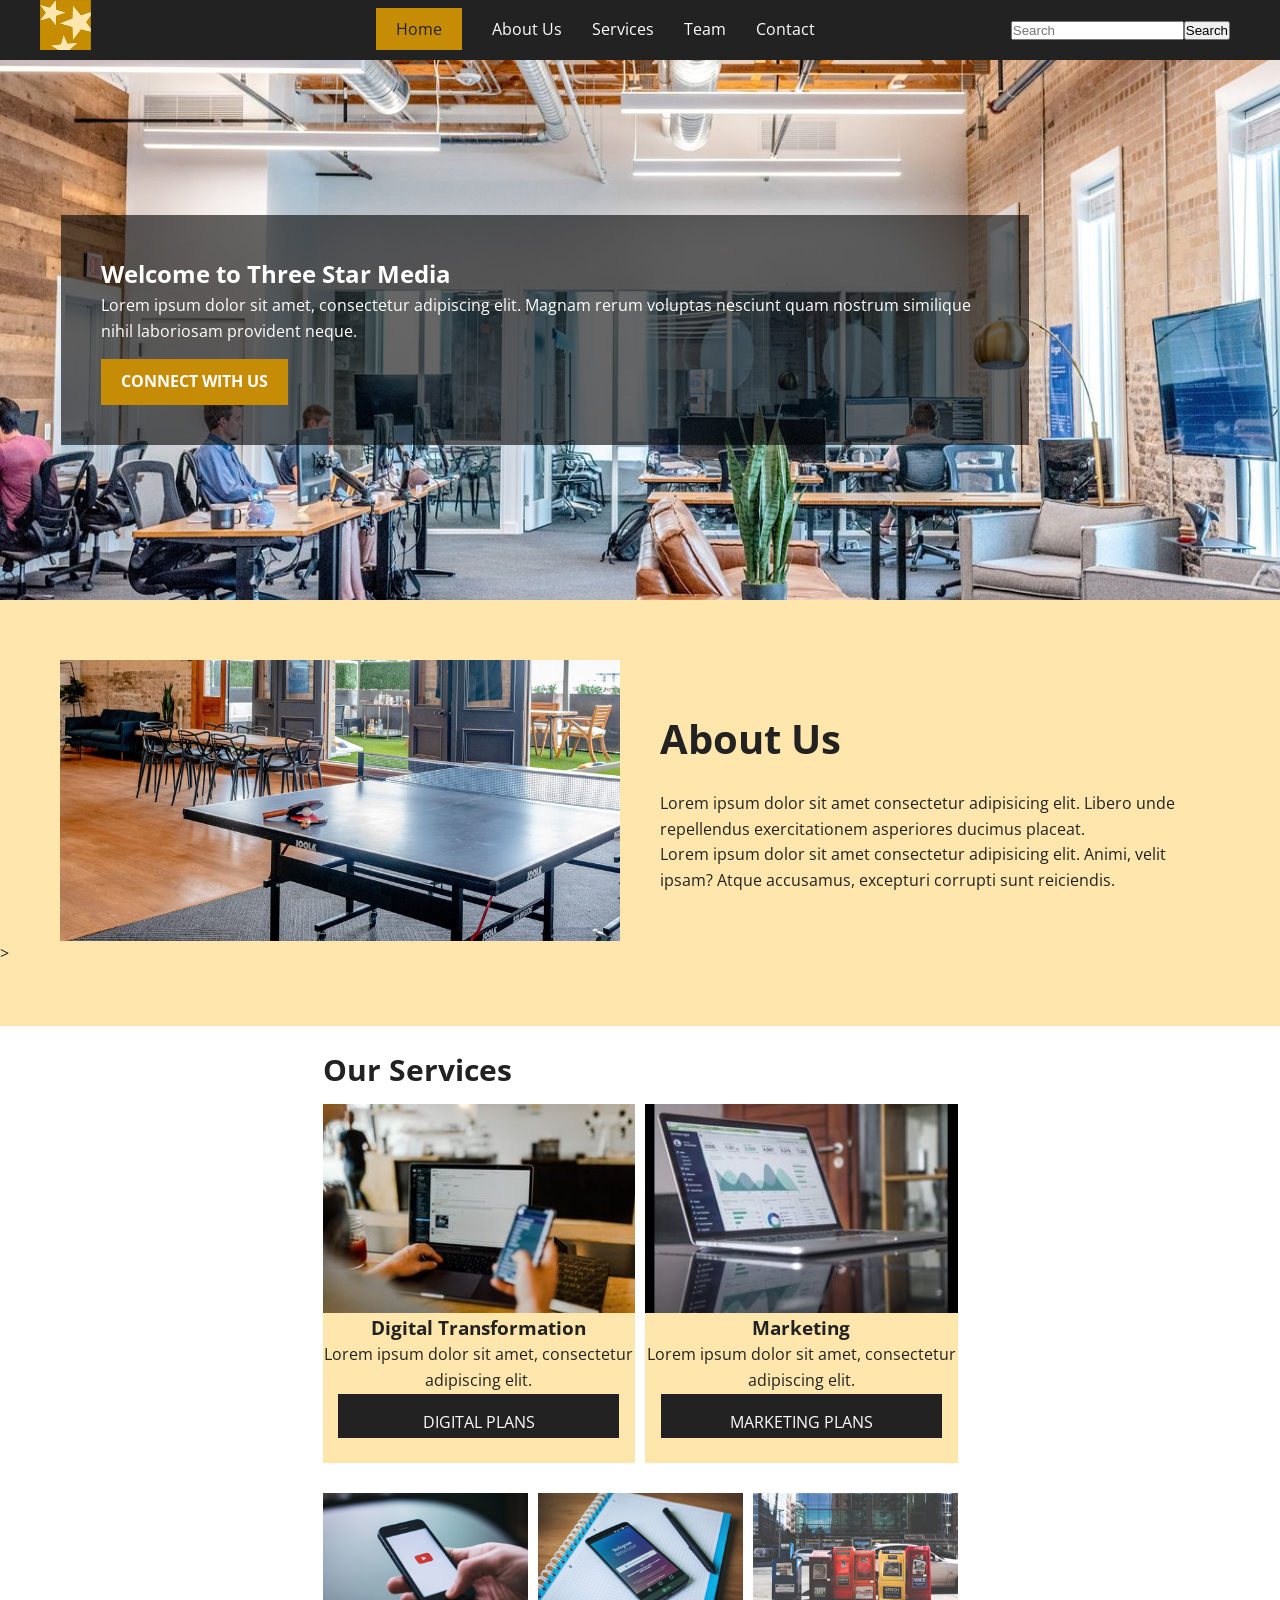
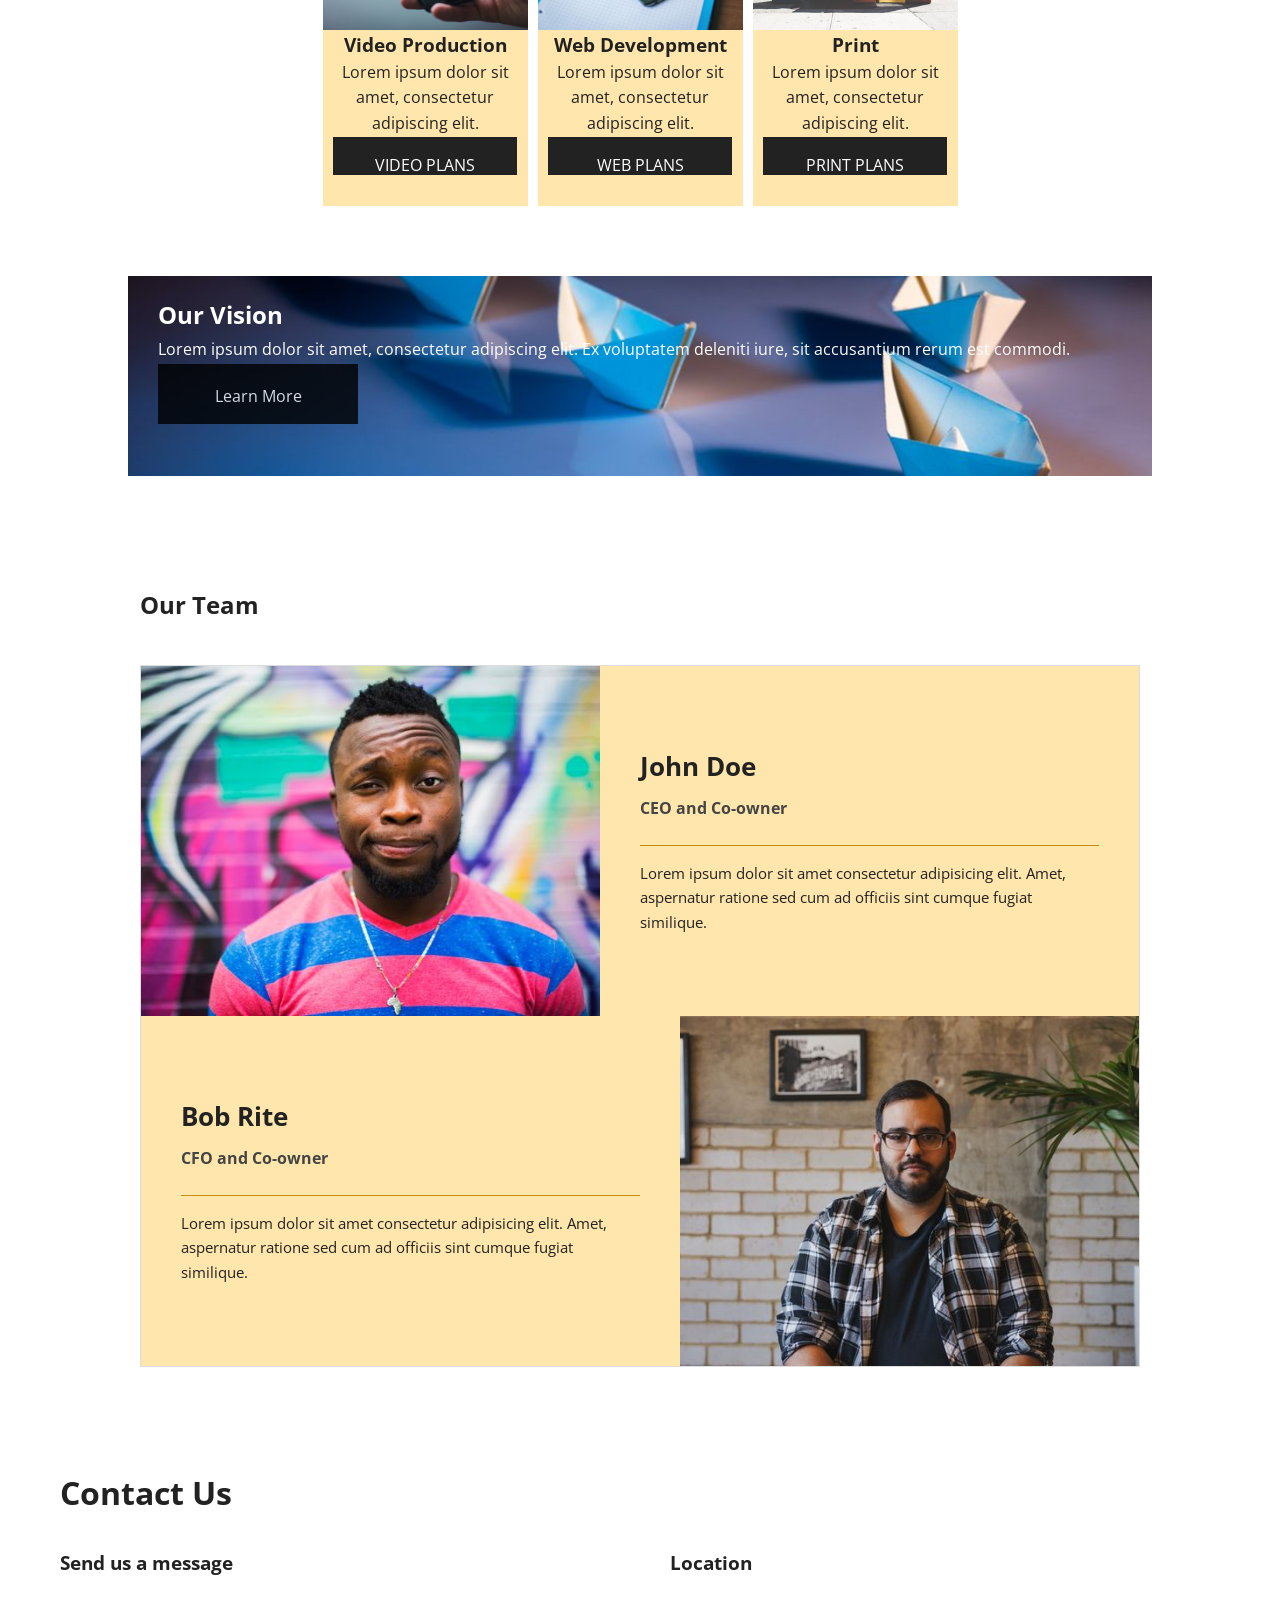
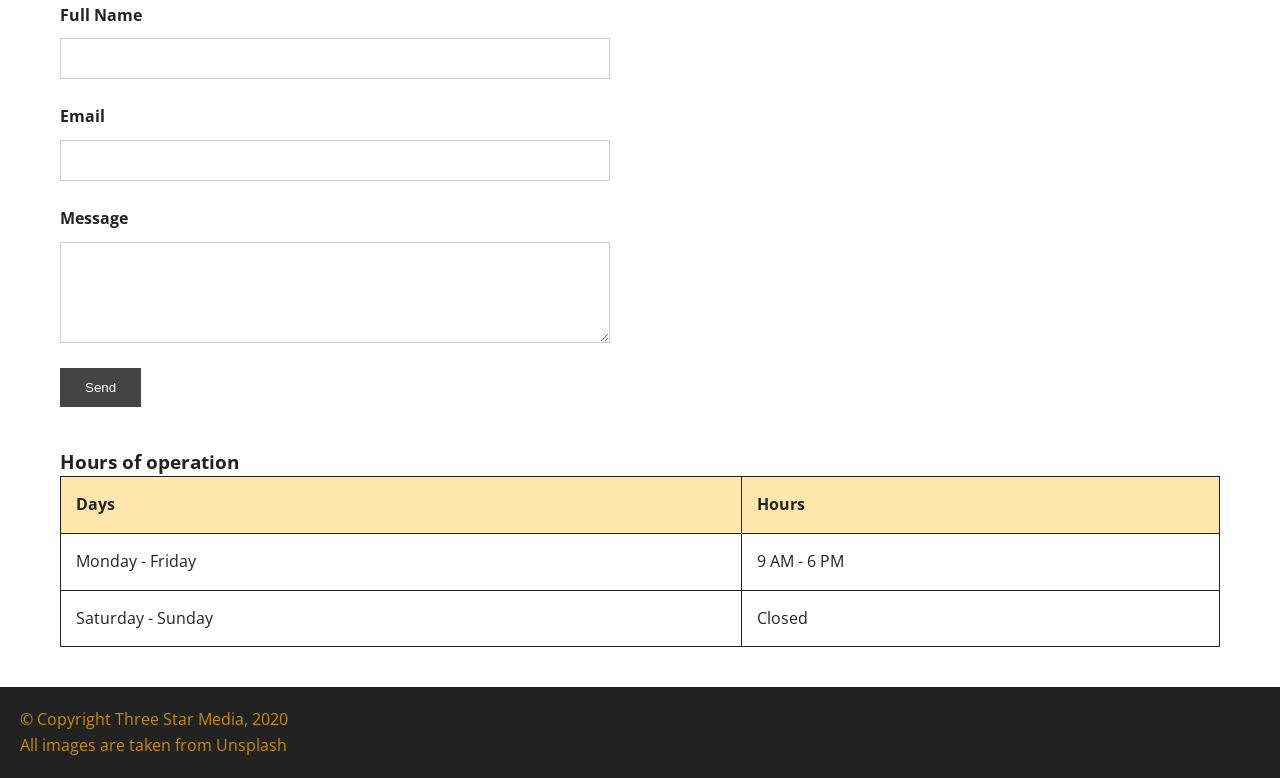
<file: final-project/index.html>
<!DOCTYPE html>
<html lang="zxx">
<head>
    <meta charset="UTF-8">
    <meta name="viewport" content="width=device-width, initial-scale=1.0">
    <title>Three Star Media</title>
    <link href="https://fonts.googleapis.com/css2?family=Open+Sans:wght@400;700&display=swap" rel="stylesheet">
    <link rel="stylesheet" href="./css/main.css">
</head>
<body>

     <!-- Header Section : Logo, Navigation and Search  -->
    <header class="main-header">
        <div class="logo">
            <img src="images/logo.png" alt="Three Star Media Logo">
        </div>

     <!-- Main Navigation -->
        <nav class="main-nav">
            <ul>
                <li><a href="#" class="active">Home</a></li>
                <li><a href="#about">About Us</a></li>
                <li><a href="#services">Services</a></li>
                <li><a href="#team">Team</a></li>
                <li><a href="#contact">Contact</a></li>
            </ul>
        </nav>

     <!-- Search Form -->
        <form class="search-bar">
            <input type="text" placeholder="Search">
            <button type="submit">Search</button>
        </form>
    </header>


    <main>
       <!-- Main Section -->
        <section class="main-section">
            <div class="hero-overlay">
                <div class="section-content">
                    <h1>Welcome to Three Star Media</h1>
                    <p>Lorem ipsum dolor sit amet, consectetur adipiscing elit. Magnam rerum voluptas nesciunt quam nostrum similique nihil laboriosam provident neque.</p>
                    <a href="#" class="main-button">Connect with us </a>
                </div>
            </div>
        </section>
       <!-- About Us Section -->       
        <section id="about" class="about-section">
            <div class="container about-grid"> 
                <div class="about-image">
                    <img src="images/about-us.jpg" alt="Our office space">
                </div>
                <div class="about-text">
                    <h2>About Us</h2>
                    <p>Lorem ipsum dolor sit amet consectetur adipisicing elit. Libero unde repellendus exercitationem asperiores ducimus placeat.</p>
                    <p>Lorem ipsum dolor sit amet consectetur adipisicing elit. Animi, velit ipsam? Atque accusamus, excepturi corrupti sunt reiciendis.</p>
                </div>
            </div> >
        </section>

        <!-- Services Section -->
        <section id="services" class="services-section">
            <div class="service-item title-item">
                <h2>Our Services</h2> 
            </div>
            <article class="service-item">
                <img src="images/digital.jpg" alt="Digital Transformation" class="image-article">
                <h3>Digital Transformation</h3>
                <p>Lorem ipsum dolor sit amet, consectetur adipiscing elit.</p>
                <a href="#" class="secondary-button">Digital Plans</a>
            </article>
            <article class="service-item">
                <img src="images/marketing.jpg" alt="Marketing" class="image-article">
                <h3>Marketing</h3>
                <p>Lorem ipsum dolor sit amet, consectetur adipiscing elit.</p>
                <a href="#" class="secondary-button">Marketing Plans</a>
            </article>
            <article class="service-item">
                <img src="images/video.jpg" alt="Video Production" class="image-article">
                <h3>Video Production</h3>
                <p>Lorem ipsum dolor sit amet, consectetur adipiscing elit.</p>
                <a href="#" class="secondary-button">Video Plans</a>
            </article>
            <article class="service-item">
                <img src="images/web.jpg" alt="Web Development" class="image-article">
                <h3>Web Development</h3>
                <p>Lorem ipsum dolor sit amet, consectetur adipiscing elit.</p>
                <a href="#" class="secondary-button">Web Plans</a>
            </article>
            <article class="service-item">
                <img src="images/print.jpg" alt="Print Services" class="image-article">
                <h3>Print</h3>
                <p>Lorem ipsum dolor sit amet, consectetur adipiscing elit.</p>
                <a href="#" class="secondary-button">Print Plans</a>
            </article>
        </section>

        <!-- Vision Section -->
        <section class="vision-banner">
            <div class="vision-content">
                <h2>Our Vision</h2>
                <p>Lorem ipsum dolor sit amet, consectetur adipiscing elit. Ex voluptatem deleniti iure, sit accusantium rerum est commodi.</p>
                <a href="#" id="inf-vision">Learn More</a>
            </div>
        </section>

        <!-- Team Section -->
        <section id="team" class="team-section">
            <h2>Our Team</h2>
            <div class="team-container">
                <!-- Team Member -->
                <article class="team-member">
                    <div class="prs-img" id="prs-img1"></div>
                    <div class="member-info">
                        <h3>John Doe</h3>
                        <h4>CEO and Co-owner</h4>
                        <hr>
                        <p>Lorem ipsum dolor sit amet consectetur adipisicing elit. Amet, aspernatur ratione sed cum ad officiis sint cumque fugiat similique.</p>
                    </div>
                </article>
                <!-- Team Member  -->
                <article class="team-member" id="team-member2">
                    <div class="member-info">
                        <h3>Bob Rite</h3>
                        <h4>CFO and Co-owner</h4>
                        <hr>
                        <p>Lorem ipsum dolor sit amet consectetur adipisicing elit. Amet, aspernatur ratione sed cum ad officiis sint cumque fugiat similique.</p>
                    </div>
                    <div class="prs-img" id="prs-img2"></div>
                </article>
            </div>
        </section>

        <!-- Contact Section -->
        <section id="contact" class="contact-section">
            <h2>Contact Us</h2>
            <div class="contact-container">
                <div class="contact-form-container">
                    <h3>Send us a message</h3>
                <!-- Contact Form -->
                    <form>
                        <label for="name">Full Name</label>
                        <input type="text" id="name" required>
                        <label for="email">Email</label>
                        <input type="email" id="email" required>
                        <label for="message">Message</label>
                        <textarea id="message" rows="5"></textarea>
                        <button type="submit" class="btn-submit">Send</button>
                    </form>
                </div>
                <!-- location Map -->
                <div class="location-container">
                    <h3>Location</h3>
                    <div class="map-location">
                        <iframe src="https://www.google.com/maps/embed?pb=!1m18!1m12!1m3!1d51744.436741295794!2d-75.77121764777905!3d45.36510222484748!2m3!1f0!2f0!3f0!3m2!1i1024!2i768!4f13.1!3m3!1m2!1s0x4cce0718cc4a6ad7%3A0xc6cc467725843e2b!2sColl%C3%A8ge%20algonquin!5e1!3m2!1sfr!2sca!4v1775879645304!5m2!1sfr!2sca" width="600" height="450" style="border:0;" allowfullscreen="" loading="lazy" referrerpolicy="no-referrer-when-downgrade"></iframe>
                    </div>
                </div>
            </div>

 <!-- Hours Table -->           
  <div class="hours-container">
    <h3>Hours of operation</h3>
    <table>
        <thead>
            <tr>
                 <th>Days</th>
                <th>Hours</th>
            </tr>
        </thead>
        <tbody>
             <tr>
               <td>Monday - Friday</td>
                <td>9 AM - 6 PM</td>
            </tr>
            <tr>
                <td>Saturday - Sunday</td>
              <td>Closed</td>
            </tr>
        </tbody>
    </table>
    </div>
    </section>
    </main>
         <!-- footer -->
    <footer class="main-footer">
        <p>© Copyright Three Star Media, 2020</p>
        <p>All images are taken from <a href="https://unsplash.com" target="_blank">Unsplash</a></p>
    </footer>

</body>
</html>
</file>
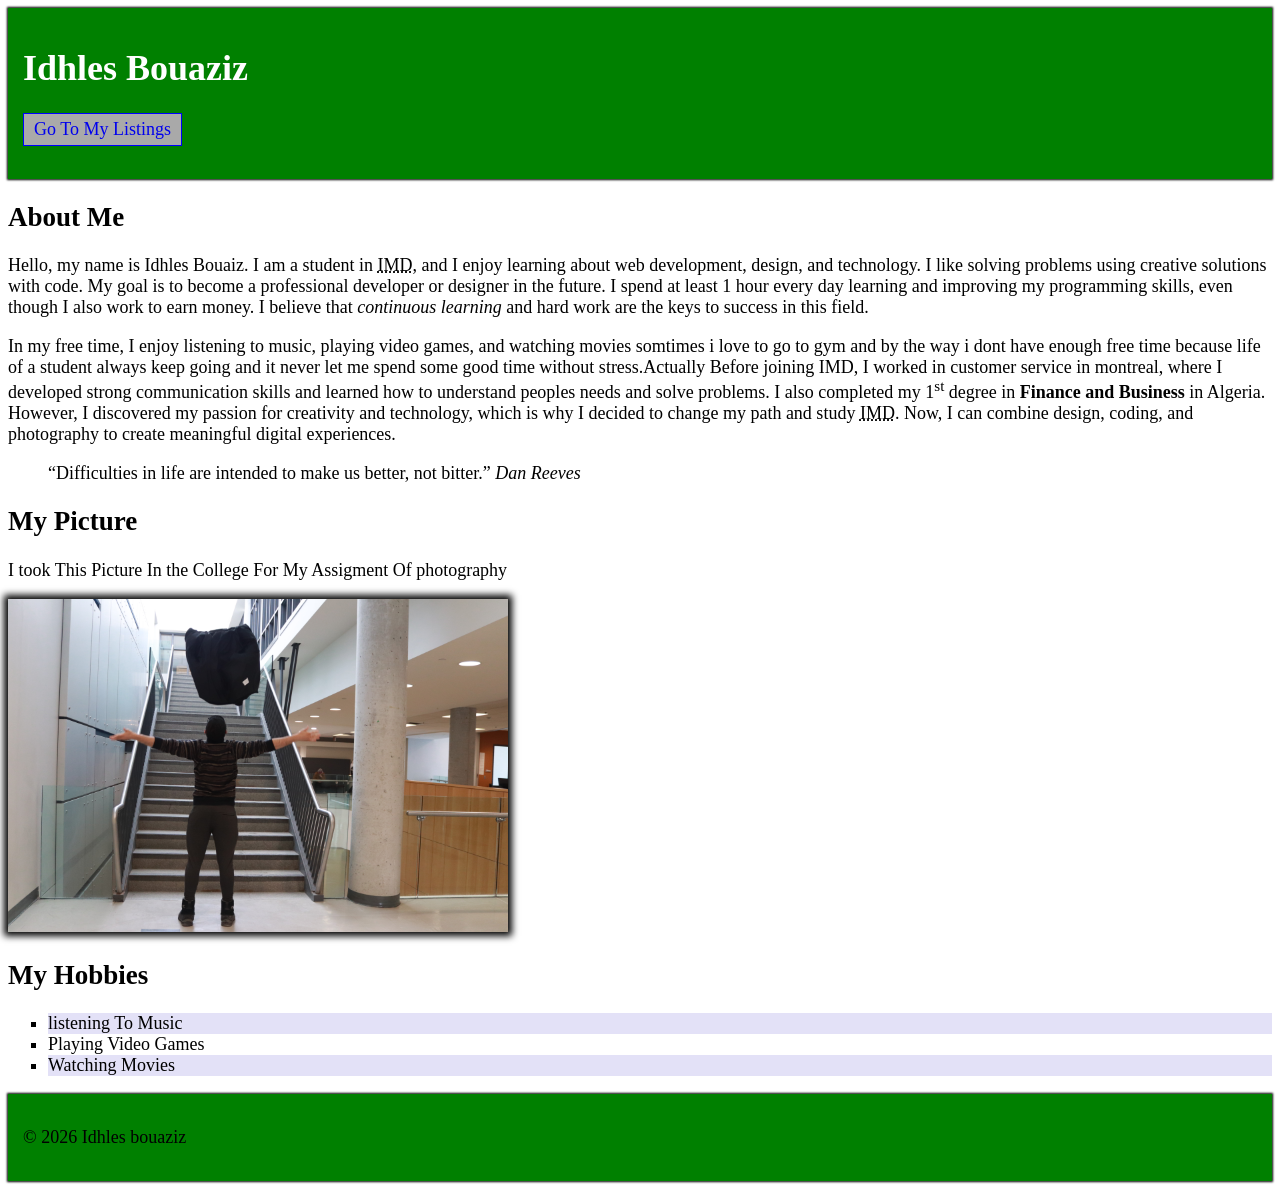
<file: html-assignment/index.html>
<!DOCTYPE html>
<html lang="en">
<head>
    <meta charset="UTF-8">
    <meta name="viewport" content="width=device-width, initial-scale=1.0">
    <title>boua0034 Html Assigment</title>
    <link rel="stylesheet" href="css/main.css">
</head>
<body>
  <header>
   <h1 class="site-title">Idhles Bouaziz</h1>
 <nav>
  <ul>
    <li><a href="notes.html">Go To My Listings</a></li>
  </ul>
</nav>
  </header>
  <main>
    <article>
        <h2> About Me</h2>
       <p>
    Hello, my name is Idhles Bouaiz. I am a student in <abbr title="Interactive Media Design">IMD</abbr>, and I enjoy learning about web development, design, and technology. I like solving problems using creative solutions with code. My goal is to become a professional developer or designer in the future. I spend at least 1 hour every day learning and improving my programming skills, even though I also work to earn money. I believe that <em>continuous learning</em> and hard work are the keys to success in this field.
</p>
 <p>In my free time, I enjoy listening to music, playing video games, and watching movies somtimes i love to go to gym and by the way i dont have enough free time because life of a student always keep going and it never let me spend some good time without stress.Actually Before joining IMD, I worked in customer service in montreal, where I developed strong communication skills and learned how to understand peoples needs and solve problems. I also completed my 1<sup>st</sup> degree in <strong>Finance and Business</strong> in Algeria. However, I discovered my passion for creativity and technology, which is why I decided to change my path and study <abbr title="Interactive Media Design">IMD</abbr>. Now, I can combine design, coding, and photography to create meaningful digital experiences.</p>
<blockquote>
                “Difficulties in life are intended to make us better, not bitter.”

                <cite> Dan Reeves</cite>
            </blockquote>
    </article>
  <section>
    <h2>My Picture</h2>
    <p>I took This Picture In the College For My Assigment Of photography</p>
   <img id="my-image" src="images/idhles.JPG" alt="this is my picture" width="500">
  </section>
  <section>
    <h2>My Hobbies</h2>
    <ul class="hobby-list">
      <li>listening To Music</li>
      <li>Playing Video Games</li>
      <li>Watching Movies</li>
    </ul>
  </section>
  </main>
  <footer>
    <p>&copy; 2026 Idhles bouaziz</p>
  </footer>
</body>
</html>
</file>
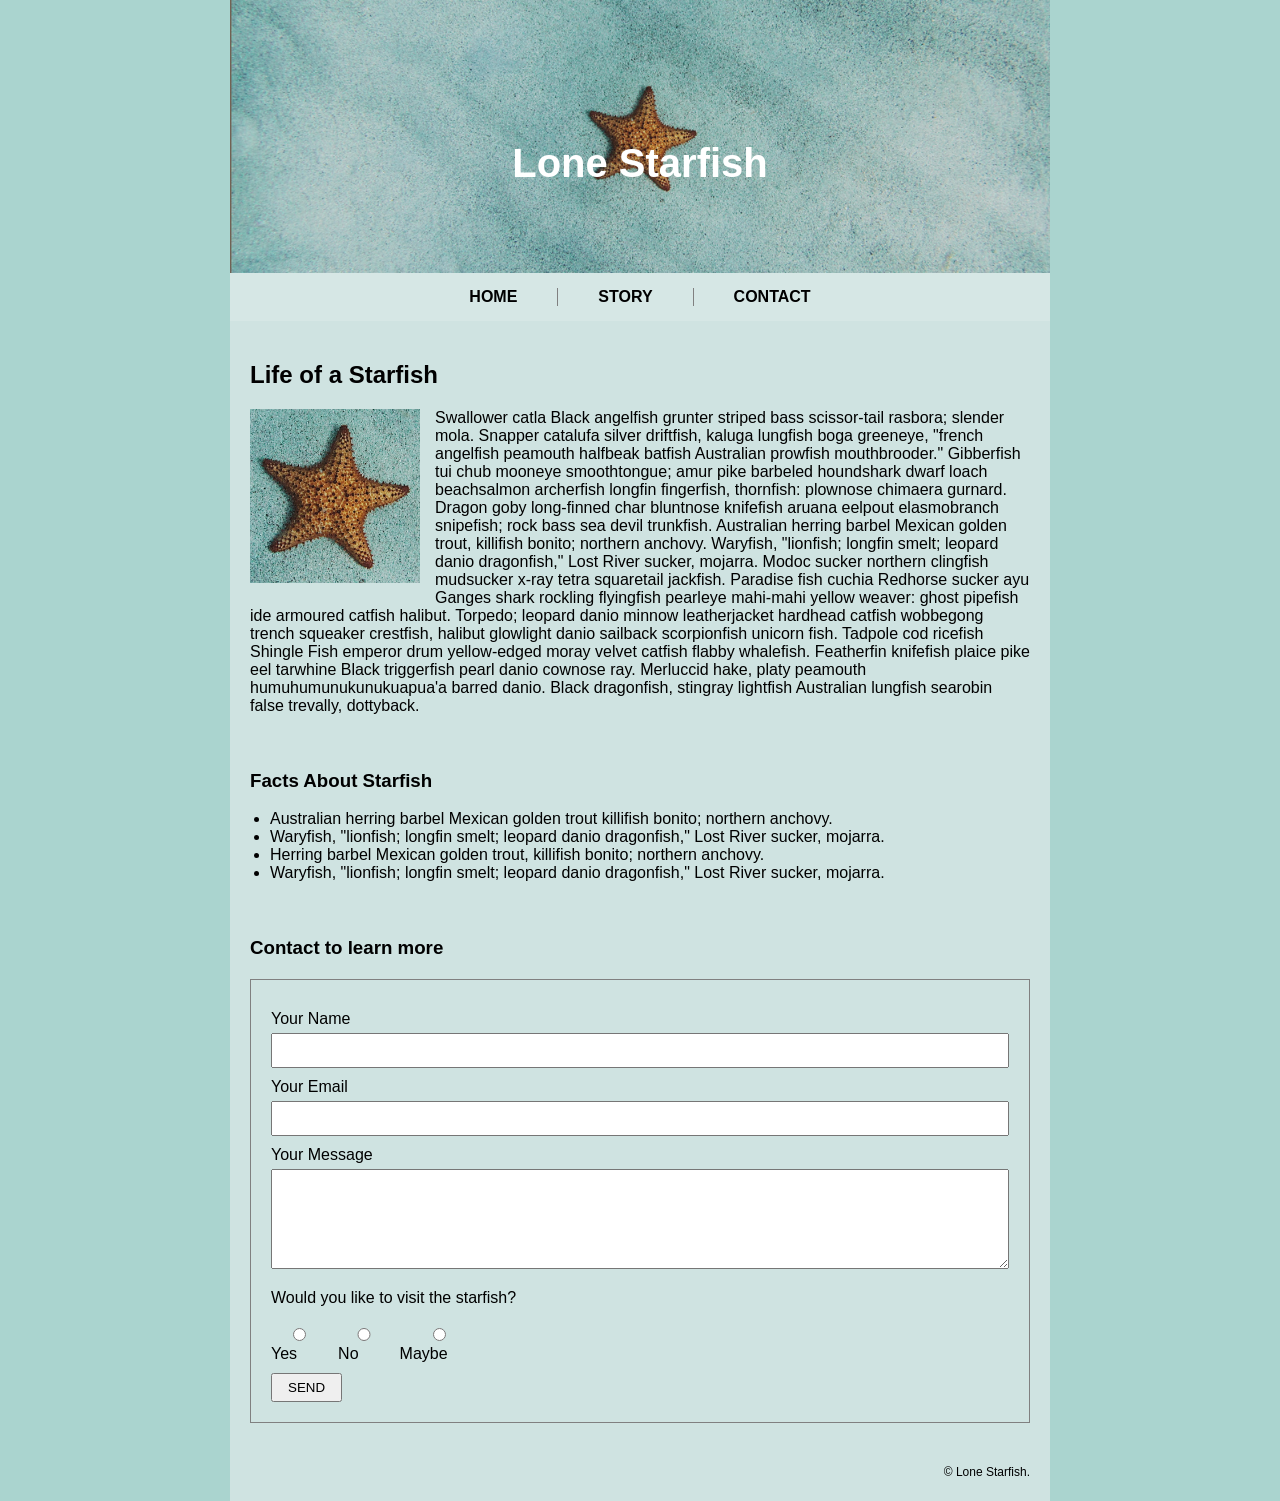
<file: midterm/index.html>
<!DOCTYPE html>
<html lang="en">
<head>
    <meta charset="UTF-8">
    <meta name="viewport" content="width=device-width, initial-scale=1.0">
    <title>Midterm</title>
    <link rel="stylesheet" href="css/main.css">
</head>
<body>
    <div class="wrapper" id="home">
    <!-- Header Section -->
    <header>
        <img src="images/lone-starfish-wide.jpg" alt="Starfish header">
        <h1>Lone Starfish</h1>
    </header>
    <nav>
    <ul class="menu">
        <li><a href="#home">HOME</a></li>
        <li><a href="#story">STORY</a></li>
        <li><a href="#contact">CONTACT</a></li>
    </ul>
    </nav>
    <!-- Article Section -->
     <section class="article" id="story">
        <h2>Life of a Starfish</h2>

        <img src="images/lone-starfish.jpg" alt="Starfish">

        <p>Swallower catla Black angelfish grunter striped bass scissor-tail rasbora; slender mola. Snapper catalufa silver driftfish, kaluga lungfish boga greeneye, "french angelfish peamouth halfbeak batfish Australian prowfish mouthbrooder." Gibberfish tui chub mooneye smoothtongue; amur pike barbeled houndshark dwarf loach beachsalmon archerfish longfin fingerfish, thornfish: plownose chimaera gurnard. Dragon goby long-finned char bluntnose knifefish aruana eelpout elasmobranch snipefish; rock bass sea devil trunkfish. Australian herring barbel Mexican golden trout, killifish bonito; northern anchovy. Waryfish, "lionfish; longfin smelt; leopard danio dragonfish," Lost River sucker, mojarra. Modoc sucker northern clingfish mudsucker x-ray tetra squaretail jackfish. Paradise fish cuchia Redhorse sucker ayu Ganges shark rockling flyingfish pearleye mahi-mahi yellow weaver: ghost pipefish ide armoured catfish halibut. Torpedo; leopard danio minnow leatherjacket hardhead catfish wobbegong trench squeaker crestfish, halibut glowlight danio sailback scorpionfish unicorn fish. Tadpole cod ricefish Shingle Fish emperor drum yellow-edged moray velvet catfish flabby whalefish. Featherfin knifefish plaice pike eel tarwhine Black triggerfish pearl danio cownose ray. Merluccid hake, platy peamouth humuhumunukunukuapua'a barred danio. Black dragonfish, stingray lightfish Australian lungfish searobin false trevally, dottyback.</p>
    </section>
    <!-- Facts Section -->
    <section class="facts">
        <h3>Facts About Starfish</h3>

        <ul>
            <li>Australian herring barbel Mexican golden trout killifish bonito; northern anchovy.</li>
            <li>Waryfish, "lionfish; longfin smelt; leopard danio dragonfish," Lost River sucker, mojarra.</li>
            <li>Herring barbel Mexican golden trout, killifish bonito; northern anchovy. </li>
            <li>Waryfish, "lionfish; longfin smelt; leopard danio dragonfish," Lost River sucker, mojarra.</li>
        </ul>
    </section>
<!-- CONTACT TITLE -->
<h3 class="contact-title" id="contact">Contact to learn more</h3>
<!-- CONTACT FORM BOX -->

<div class="contact-box">
    <form>
        <label for="name">Your Name</label>
        <input type="text" id="name" name="name">
        <label for="email">Your Email</label>
        <input type="email" id="email" name="email">
        <label for="message">Your Message</label>
        <textarea id="message" name="message"></textarea>
        <p>Would you like to visit the starfish?</p>
            <div class="radio-group">
                <label><input type="radio" name="visit" value="yes">Yes</label>

                <label><input type="radio" name="visit" value="no">No</label>

                <label><input type="radio" name="visit" value="maybe">Maybe</label>
            </div>
        <button type="submit">SEND</button>
    </form>
</div>

<!-- Footer -->
<footer>
    <p>&copy; Lone Starfish.</p>
</footer>
</div>
</body>
</html>
</file>
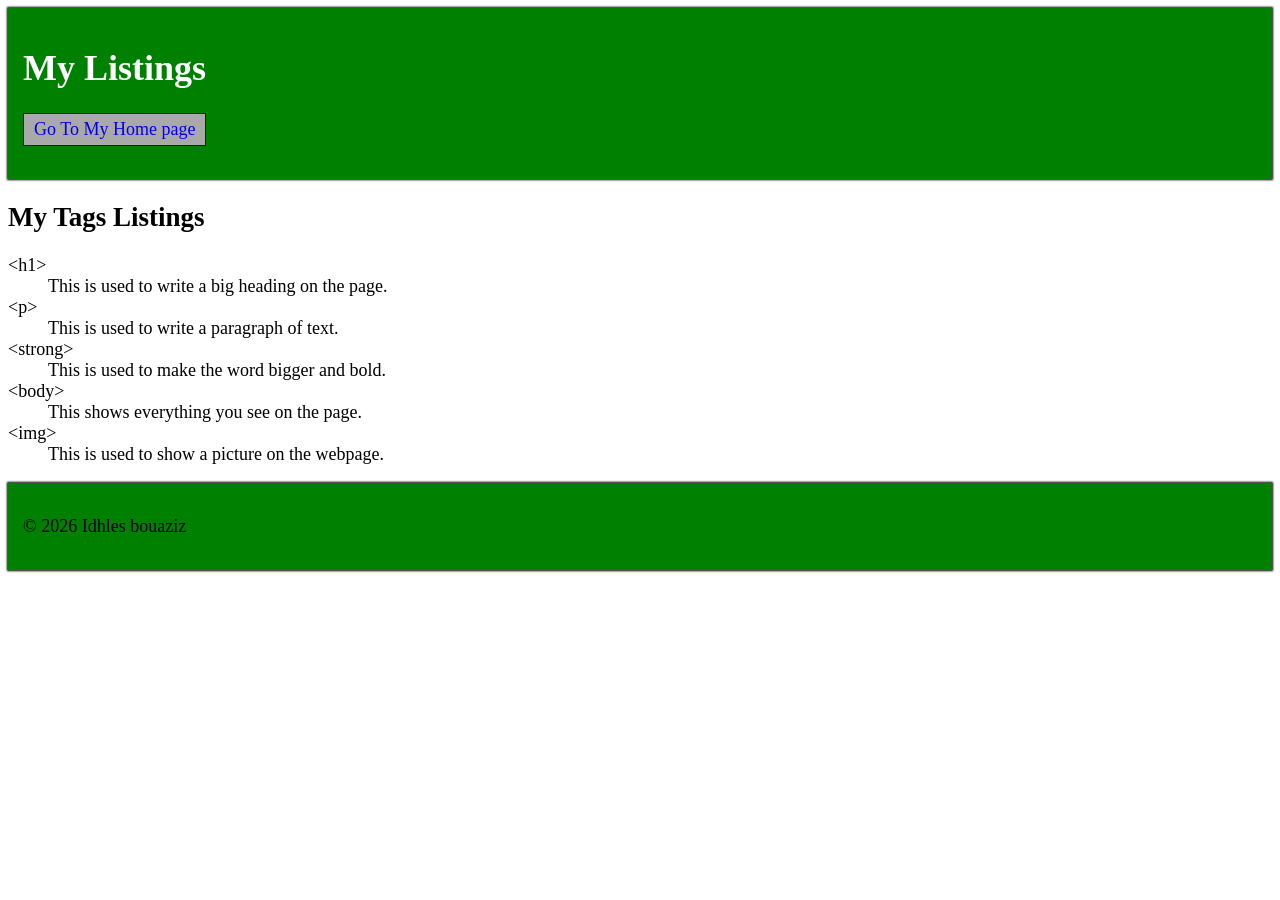
<file: html-assignment/notes.html>
<!DOCTYPE html>
<html lang="en">
<head>
    <meta charset="UTF-8">
    <meta name="viewport" content="width=device-width, initial-scale=1.0">
    <title>notes</title>
    <link rel="stylesheet" href="css/main.css">
</head>

<body>
    <header>
    <h1 class="site-title">My Listings</h1>
    <nav>
  <ul>
    <li><a href="index.html">Go To My Home page</a></li>
  </ul>
</nav>
</header>
    <main>
    <h2>My Tags Listings</h2>
    <dl>
  <dt>&lt;h1&gt;</dt>
  <dd>This is used to write a big heading on the page.</dd>

  <dt>&lt;p&gt;</dt>
  <dd>This is used to write a paragraph of text.</dd>

  <dt>&lt;strong&gt;</dt>
  <dd>This is used to make the word bigger and bold.</dd>

  <dt>&lt;body&gt;</dt>
  <dd>This shows everything you see on the page.</dd>

  <dt>&lt;img&gt;</dt>
  <dd>This is used to show a picture on the webpage.</dd>
</dl>
    </main>
    <footer>
    <p>&copy; 2026 Idhles bouaziz</p>
  </footer>
</body>
</html>
</file>
<file: final-project/css/main.css>
/* CSS Reset Code */
  
* {
    margin: 0;
    padding: 0;
    box-sizing: border-box;
}

body {
    font-family: 'Open Sans', sans-serif; 
    line-height: 1.6;
    color: #222; 
    background-color: white;
}

.container {
    max-width: 1200px;
    margin: 0 auto;
    padding: 0 20px; 
}

img {
    max-width: 100%;
    display: block;
}

ul {
    list-style: none;
}

a {
    text-decoration: none;
    color: inherit;
}


    /* MOBILE  Styling */
  
/* Header */
.main-header {
    background-color: #222;
    color: white;
    padding: 10px 0;
    display: flex;
    flex-direction: column; 
    align-items: center;
    text-align: center;
}

.logo img {
    height: 50px;
    margin-bottom: 10px;
}

.main-nav a.active {
    background-color: #c78c06;
    color: #222;
    padding: 10px 20px;
}

.search-bar {
    background-color: #c78c06; 
    padding: 10px;
    width: 100%;
    display: flex;
    justify-content: center;
}

/* Main Section */
.main-section {
    background: url('../images/main-banner.jpg') no-repeat center center/cover;
    height: 60vh;
    display: flex;
    align-items: center;
    justify-content: flex-start;
}

.section-content {
    background-color: rgba(0, 0, 0, 0.6);
    padding: 40px;
    width: 80%;
    margin-left: 5%;
    color: white;
    text-align: left;
}

.main-button {
    display: inline-block;
    background-color: #c78c06; 
    color: white;
    padding: 10px 20px;
    font-weight: bold;
    margin-top: 15px;
    text-transform: uppercase;
}

/* Footer */
.main-footer {
    background-color: #222;
    color: #c78c06;
    text-align: left;
    padding: 20px;
}


   /* DESKTOP STYLES (min-width: 760px) */
  
@media screen and (min-width: 760px) {

    /* Header Desktop Layout */
    .main-header {
        display: grid;
        grid-template-columns: 150px 1fr auto; 
        padding: 0 40px;
        flex-direction: row; 
    }

    .main-nav ul {
        display: flex;
        justify-content: center;
        gap: 30px;
    }

    .search-bar {
        background: none;
        width: auto;
    }

    /* About Us Section */
    .about-section {
        background-color: #ffe6ac;
        padding: 60px 0;
        width: 100%; 
    }

    .about-section .container {
        display: grid;
        grid-template-columns: 1fr 1fr;
        gap: 40px;
        align-items: center;
    }

    .about-image img {
        width: 100%;
        max-width: 100%;
        height: auto;
    }

    .about-text h2 {
        font-size: 2.5rem; 
        margin-bottom: 20px;
        color: #222;
    }

    /* Contact Us Section */
    .contact-section {
        max-width: 1200px; 
        margin: 0 auto;    
        padding: 40px 20px; 
    }

    .contact-container {
        display: grid;
        grid-template-columns: 1fr 1fr;
        gap: 60px;
        align-items: start;
    }

    .contact-form-container form {
        display: flex;
        flex-direction: column;
    }

    #contact h2 {
        margin-bottom: 30px;
        font-size: 2em;
    }

    .contact-form-container h3 {
        margin-bottom: 25px;
    }

    .contact-form-container label {
        margin-bottom: 10px;
        font-weight: bold;
        display: block;
    }

    .contact-form-container input, 
    .contact-form-container textarea {
        width: 100%; 
        padding: 12px;
        margin-bottom: 25px;
        border: 1px solid #ccc;
    }

    .btn-submit {
        background-color: #444;
        color: white;
        padding: 12px 25px;
        border: none;
        cursor: pointer;
        width: fit-content;
    }

    .map-location iframe {
        width: 100%;
        height: 400px;
        border: 1px solid #ddd;
    }

    /* Contact Table */
    .hours-container {
        grid-column: span 2;
        width: 100%;
        margin-top: 40px;
    }

    .hours-container table {
        width: 100%; 
        border-collapse: collapse;
    }

    .hours-container thead {
        background-color: #ffe6ac;
    }

    .hours-container th, 
    .hours-container td {
        border: 1px solid #222;
        padding: 15px;
        text-align: left;
    }
}


   /* Services Section  */
  
.services-section {
    display: grid;
    grid-template-columns: repeat(12, 1fr); 
    gap: 10px;
}

.service-item {
    background-color: #ffe6ac; 
    margin-bottom: 20px;
    padding-bottom: 20px;
    text-align: center;
}

.service-item:nth-child(1) {
    margin-top: 20px;
    margin-bottom: 0;
    padding-bottom: 0;
    font-size: 20px;
    background-color: white;
    text-align: start;
    grid-row: 1;
    grid-column: 4 / span 2;
}

.service-item:nth-child(2) {
    margin-top: 0;
    grid-row: 2;
    grid-column: 4 / span 3;
    min-height: 300px;
}

.service-item:nth-child(3) {
    margin-top: 0;
    grid-row: 2;
    grid-column: 7 / span 3;
    min-height: 300px;
}

.service-item:nth-child(4) {
    grid-row: 3;
    grid-column: 4 / span 2;
    min-height: 300px;
}

.service-item:nth-child(5) {
    grid-row: 3;
    grid-column: 6 / span 2;
    min-height: 200px;
}

.service-item:nth-child(6) {
    grid-row: 3;
    grid-column: 8 / span 2;
    min-height: 200px;
}

.image-article {
    width: 100%;
}

.secondary-button {
    display: inline-block;
    background-color: #222;
    color: white;
    padding: 8px 16px;
    text-transform: uppercase;
    width: 90%;
    height: 13%;
    padding-top: 1rem;
}


   /* Vision Section */
   
.vision-banner {
    margin: 50px auto;
    color: white;
    height: 200px; 
    width: 80%;
    background-image: url("../images/vision.jpg");
    background-position: center;
}

.vision-content {
    text-align: start;
    display: flex;
    flex-direction: column;
    gap: 2px;
    padding: 20px 30px;
}

#inf-vision {
    background-color: black;
    padding: 20px;
    width: 200px;
    height: 60px;
    opacity: 0.8;
    text-align: center;
}


  /* Team Section */
  
.team-section {
    padding: 60px 0;
    background-color: #fff;
}

.team-section > h2 {
    width: 90%;
    max-width: 1000px;
    margin: 0 auto 40px auto;
    text-align: left;
    font-weight: bold;
}

.team-container {
    display: flex;
    flex-direction: column;
    width: 90%;
    max-width: 1000px; 
    margin: 0 auto;
    border: 1px solid #ddd;
}

.team-member {
    display: flex;
    flex-direction: row; 
    height: 350px; 
    background-color: #ffe6ac;
}

/* Alternating layout for Bob */
#team-member-bob {
    flex-direction: row-reverse;
}

.prs-img {
    flex: 1; 
    background-size: cover;
    background-repeat: no-repeat;
    background-position: center;
    width: 100%;
}

#prs-img1 {
    background-image: url("../images/john.jpg");
}

#prs-img2 {
    background-image: url("../images/bob.jpg");
}

.member-info {
    flex: 1; 
    padding: 40px;
    display: flex;
    flex-direction: column;
    justify-content: center;
}

.member-info h3 {
    margin: 0;
    font-size: 1.6rem;
}

.member-info h4 {
    margin: 8px 0;
    color: #444;
    font-weight: bold;
}

.member-info hr {
    border: 0;
    border-top: 1px solid #c78c06; 
    margin: 15px 0;
    width: 100%;
}

.member-info p {
    margin: 0;
    line-height: 1.6;
    font-size: 0.95rem;
}
</file>
<file: html-assignment/css/main.css>
body {
    font-family: 'Times New Roman', Times, serif;
    font-size: 18px;
}

header, footer {
    background-color: green;
    padding: 15px;
     box-shadow: 0 0 2px 1px black;
}

.site-title {
    color: white;
}

#my-image {
    box-shadow: 0 0 7px 4px black;
}

.hobby-list {
    list-style-type: square;
    color: black;
}

.hobby-list li:nth-child(odd) {
    background-color: #1308b81e;
}

nav ul {
    list-style-type: none; 
    padding: 0;
}

nav a {
    text-decoration: none;
    background-color: darkgray;
    border: 1px solid blue;
    padding: 5px 10px;
    display: inline-block;
}

nav a:hover, nav a:focus {
    background-color: yellowgreen;
    color: white;
     box-shadow: 0 0 7px 4px black;
}
</file>
<file: midterm/css/main.css>
/* background */
body{
background:#aad4cf;
font-family:Arial, Helvetica, sans-serif;
margin:0;
}

/* wrapper */
.wrapper{
width:820px;
margin:auto;
background:#cfe3e1;
}

/* HEADER */
header{
position:relative;
}

header img{
width:100%;
display:block;
}

header h1{
position:absolute;
top:50%;
left:50%;
transform:translate(-50%,-50%);
color:white;
font-size:40px;
}

/* NAVIGATION */

.menu{
list-style:none;
display:flex;
justify-content:center;
margin:0;
padding:15px 0;
background:#d6e7e5;
}

.menu li{
padding:0 40px;
border-right:1px solid gray;
font-weight:bold;
}

.menu li:last-child{
border-right:none;
}

.menu a{
text-decoration:none;
color:black;
}

/* ARTICLE */

.article{
padding:20px;
}

.article img{
float:left;
width:170px;
margin-right:15px;
margin-bottom:10px;
}

/* FACTS */

.facts{
padding:0 20px 20px 20px;
}

.facts ul{
padding-left:20px;
}

/* CONTACT TITLE */

.contact-title{
padding-left:20px;
}

/* CONTACT BOX */

.contact-box{
border:1px solid gray;
margin:20px;
padding:20px;
background:#cfe3e1;
}

/* FORM */

label{
display:block;
margin-top:10px;
}

input,
textarea{
width:100%;
padding:8px;
margin-top:5px;
box-sizing:border-box;
}

textarea{
height:100px;
}

/* RADIO BUTTONS */

.radio-group{
display:flex;
gap:20px;
margin:10px 0;
}

.radio-group label{
display:inline-block;
margin-top:0;
}

/* BUTTON */

button{
padding:5px 15px;
}

/* FOOTER */

footer{
text-align:right;
font-size:12px;
padding:10px 20px;
}
</file>
